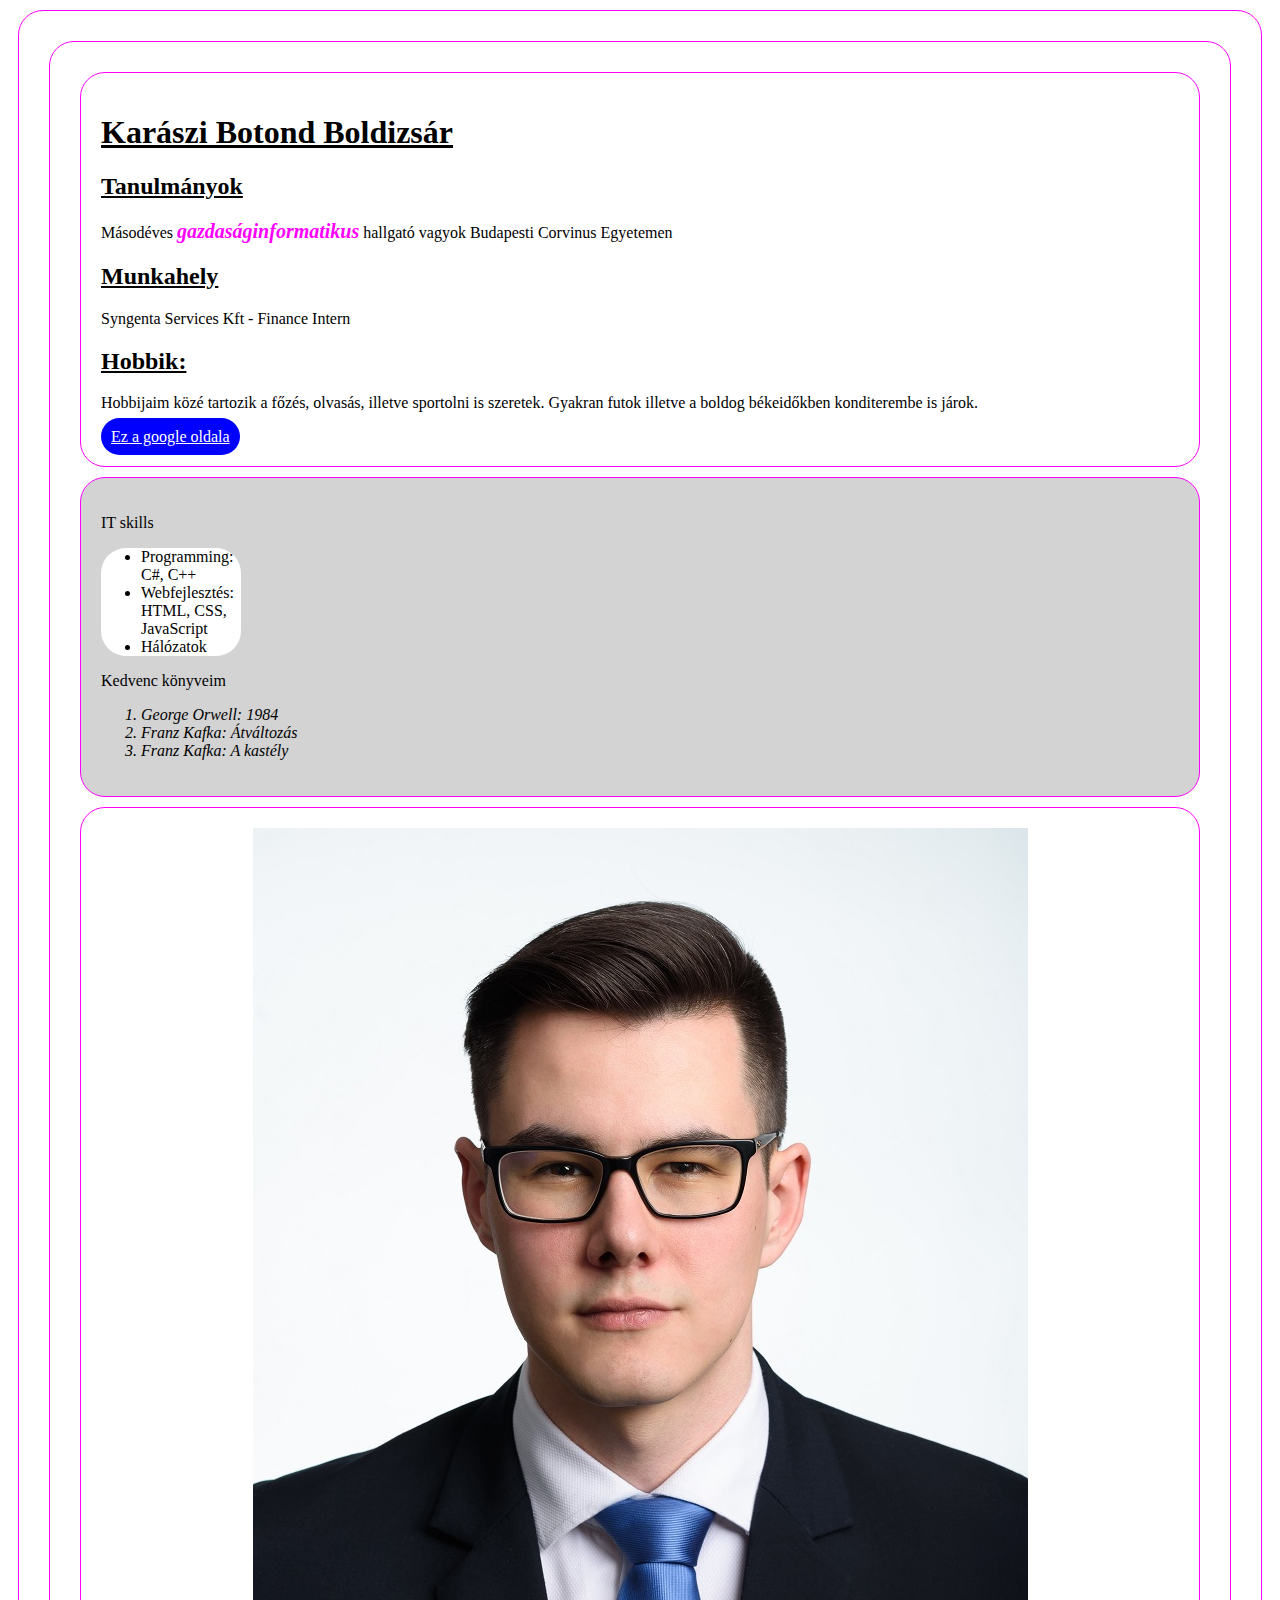
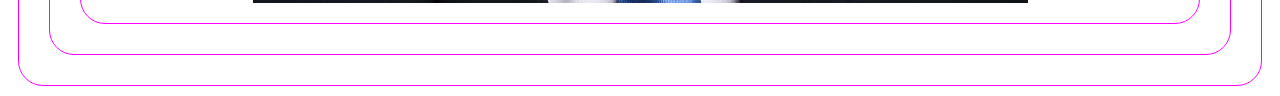
<file: HajosTeszt/HajosTeszt/wwwroot/cv.html>
﻿<!DOCTYPE html>
<html>
<head>
    <meta charset="utf-8" />
    <link href="cv.css" rel="stylesheet">
    <title>CV - Karászi Botond Boldizsár</title>
</head>
<body>
    <div id="tarto">
        <div id="szoveg">
            <div>
                <h1>Karászi Botond Boldizsár</h1>

                <h2>Tanulmányok</h2>
                <p>Másodéves <span>gazdaságinformatikus</span> hallgató vagyok Budapesti Corvinus Egyetemen</p>

                <h2>Munkahely</h2>
                <p>Syngenta Services Kft - Finance Intern</p>


                <h2>Hobbik:</h2>
                <p>Hobbijaim közé tartozik a főzés, olvasás, illetve sportolni is szeretek. Gyakran futok illetve a boldog békeidőkben konditerembe is járok.</p>
                <a href="http://www.google.com" target="_blank">Ez a google oldala</a>
            </div>
            <div id="listak">
                <p>IT skills</p>
                <ul class="nemsorrend">
                    <li>Programming: C#, C++</li>
                    <li>Webfejlesztés: HTML, CSS, JavaScript</li>
                    <li>Hálózatok</li>
                </ul>
                <p>Kedvenc könyveim</p>
                <ol class="sorrend">
                    <li>George Orwell: 1984</li>
                    <li>Franz Kafka: Átváltozás</li>
                    <li>Franz Kafka: A kastély</li>
                </ol>
            </div>
            <div id="kep">
                <img src="tablokep.jpg" alt="Kép rólam">
            </div>
            <!--Karászi Botond Boldizsár - ELXO6Q -->
        </div>
    </div>

</body>
</html>
</file>
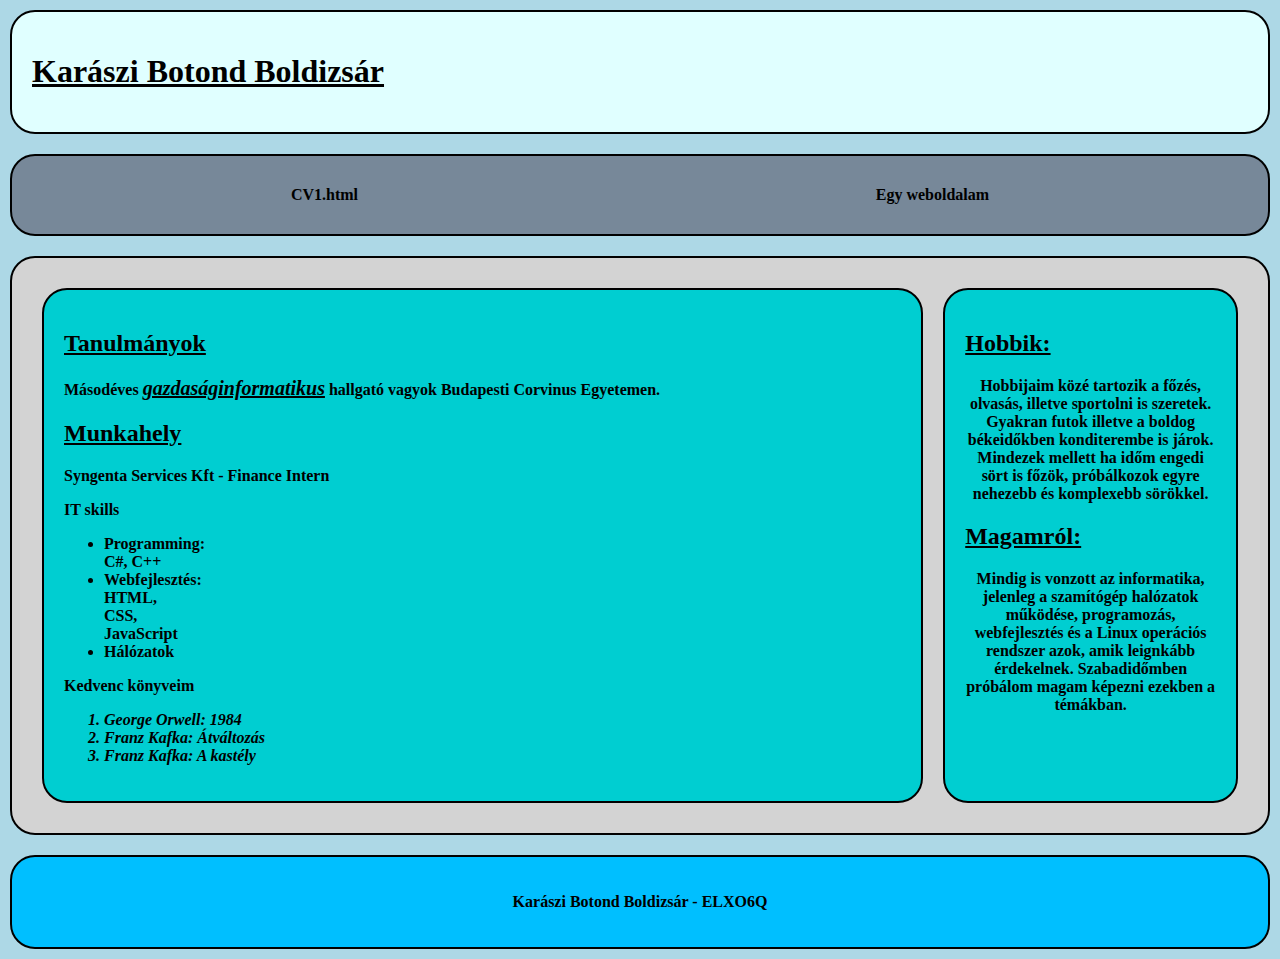
<file: HajosTeszt/HajosTeszt/wwwroot/cv2.html>
﻿<!DOCTYPE html>
<html>
<head>
    <meta charset="utf-8" />
    <meta name="viewport" content="width=devicewidth, initial-scale=1.0">
    <link href="cv2.css" rel="stylesheet">
    <title></title>
</head>
<body>
        <div id="header">
            <h1>Karászi Botond Boldizsár</h1>
        </div>
        <div id="main">
            <div id="article">

                <h2>Tanulmányok</h2>
                <p>Másodéves <span>gazdaságinformatikus</span> hallgató vagyok Budapesti Corvinus Egyetemen.</p>

                <h2>Munkahely</h2>
                <p>Syngenta Services Kft - Finance Intern</p>

                <p>IT skills</p>
                <ul class="nemsorrend">
                    <li>Programming: C#, C++</li>
                    <li>Webfejlesztés: HTML, CSS, JavaScript</li>
                    <li>Hálózatok</li>
                </ul>
                <p>Kedvenc könyveim</p>
                <ol class="sorrend">
                    <li>George Orwell: 1984</li>
                    <li>Franz Kafka: Átváltozás</li>
                    <li>Franz Kafka: A kastély</li>
                </ol>
            </div>
            <div id="aside">
                <h2>Hobbik:</h2>
                <p>Hobbijaim közé tartozik a főzés, olvasás, illetve sportolni is szeretek. Gyakran futok illetve a boldog békeidőkben konditerembe is járok.
                Mindezek mellett ha időm engedi sört is főzök, próbálkozok egyre nehezebb és komplexebb sörökkel.</p>

                <h2>Magamról:</h2>
                <p>Mindig is vonzott az informatika, jelenleg a szamítógép halózatok működése, programozás, webfejlesztés és a Linux operációs rendszer azok, amik leignkább érdekelnek.
                Szabadidőmben próbálom magam képezni ezekben a témákban.</p>
            </div>
        </div>
        <div id="nav">
            <a href="cv.html">CV1.html</a>
            <a href="http://web.uni-corvinus.hu/~elxo6q/">Egy weboldalam</a>
        </div>
        <div id="footer">
            <p>Karászi Botond Boldizsár - ELXO6Q</p>
        </div>
</body>
</html>
</file>
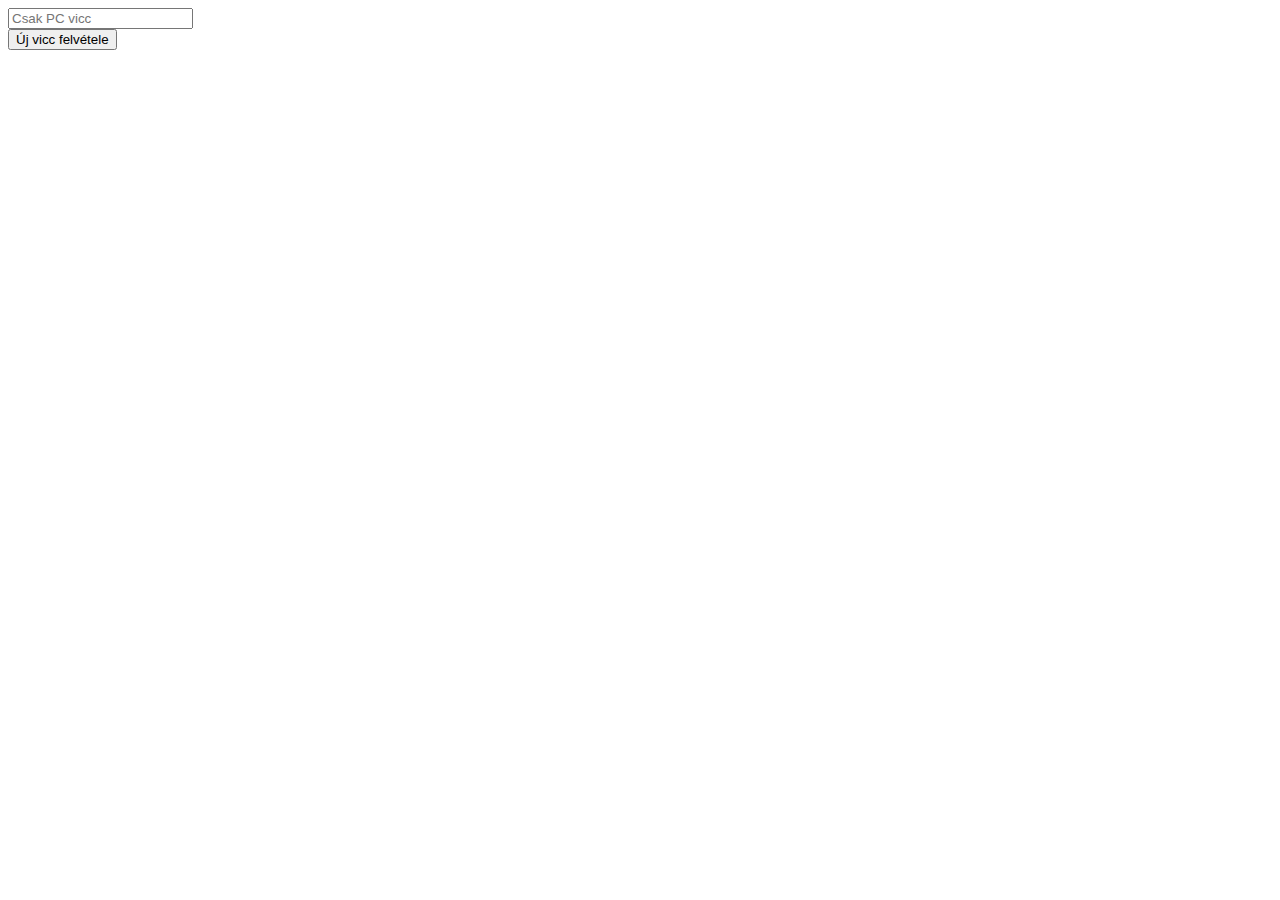
<file: HajosTeszt/HajosTeszt/wwwroot/jokes.html>
﻿<!DOCTYPE html>
<html>
<head>
    <meta charset="utf-8" />
    <title></title>
</head>
<body>
    <form>
        <div id="jokeList"></div>
        <div>
            <input id="jokeText" type="text" placeholder="Csak PC vicc" />
        </div>
        <button id="addButton">Új vicc felvétele</button>
    </form>
    <script>
        document.getElementById("addButton").addEventListener("click", () => {

            //Ezt az objektumot fogjuk átküldeni
            let data = {
                jokeText: document.getElementById("jokeText").value
            }


            fetch("api/jokes",
                {
                    method: 'POST',
                    headers: {
                        'Content-Type': 'application/json'
                    },
                    body: JSON.stringify(data)
                }
            ).then(x => {
                if (x.ok) {
                    alert("Siker");

                }
                else {
                    alert("Kudarc");
                }

        });
    </script>
</body>
</html>
</file>
<file: HajosTeszt/HajosTeszt/wwwroot/cv.css>
﻿div {
    margin: 10px;
    padding: 20px;
    border: 1px solid fuchsia;
    border-radius: 25px;
}

h1,h2 {
    text-align: left;
    text-decoration: underline;
}

a {
    padding: 10px;
    border-radius: 25px;
    background-color: blue;
    color: white;
}

a:hover {
    background-color: fuchsia;
}

span {
    font-weight: bold;
    font-style: italic;
    color: fuchsia;
    font-size: 20px;
}

#listak {
    background-color: lightgrey;
}

.nemsorrend {
    background-color: white;
    width: 100px;
    border-radius: 25px;
}

.sorrend {
    font-style: italic;
}

img {
    display: block;
    margin: auto;
}
</file>
<file: HajosTeszt/HajosTeszt/wwwroot/cv2.css>
﻿* {
    box-sizing: border-box;
}

body {
    font-weight: bold;
    text-align: center;
    background-color: lightblue;
}

#article,
#aside,
#footer,
#header,
#nav {
    padding: 20px;
}

#header {
    background-color: lightcyan;
    text-align:center;
}

#nav {
    background-color:lightblue;
}

#article {
    text-align: left;
    background-color: darkturquoise;
}

#aside {
    background-color:darkturquoise;
}

#footer {
    background: deepskyblue;
}

#main {
    background-color:lightgray;
}


#nav {
    display: flex;
}

    #nav a {
        flex: 1 1 auto;
        text-decoration: none;
        color: black;
    }

@media screen and (min-width: 800px) {
    body {
        display: flex;
        flex-direction: column;
        max-width: 1500px;
        margin: auto;
    }

    #main {
        display: flex;
    }

    #nav,
    #header {
        order: -1;
    }

    #article {
        flex: 1 1 75%;
    }

    #aside {
        flex: 1 1 25%;
    }

    #nav {
        background-color: lightslategray;
    }
}

div {
    margin: 10px;
    padding: 20px;
    border: 2px solid black;
    border-radius: 25px;
}

h1, h2 {
    text-align: left;
    text-decoration: underline;
}

a {
    padding: 10px;
    border-radius: 25px;
}

    a:hover {
        background-color: lightskyblue;
    }

span {
    font-weight: bold;
    font-style: italic;
    text-decoration: underline;
    font-size: 20px;
}

.nemsorrend {
    width: 100px;
    border-radius: 25px;
}

.sorrend {
    font-style: italic;
}
</file>
